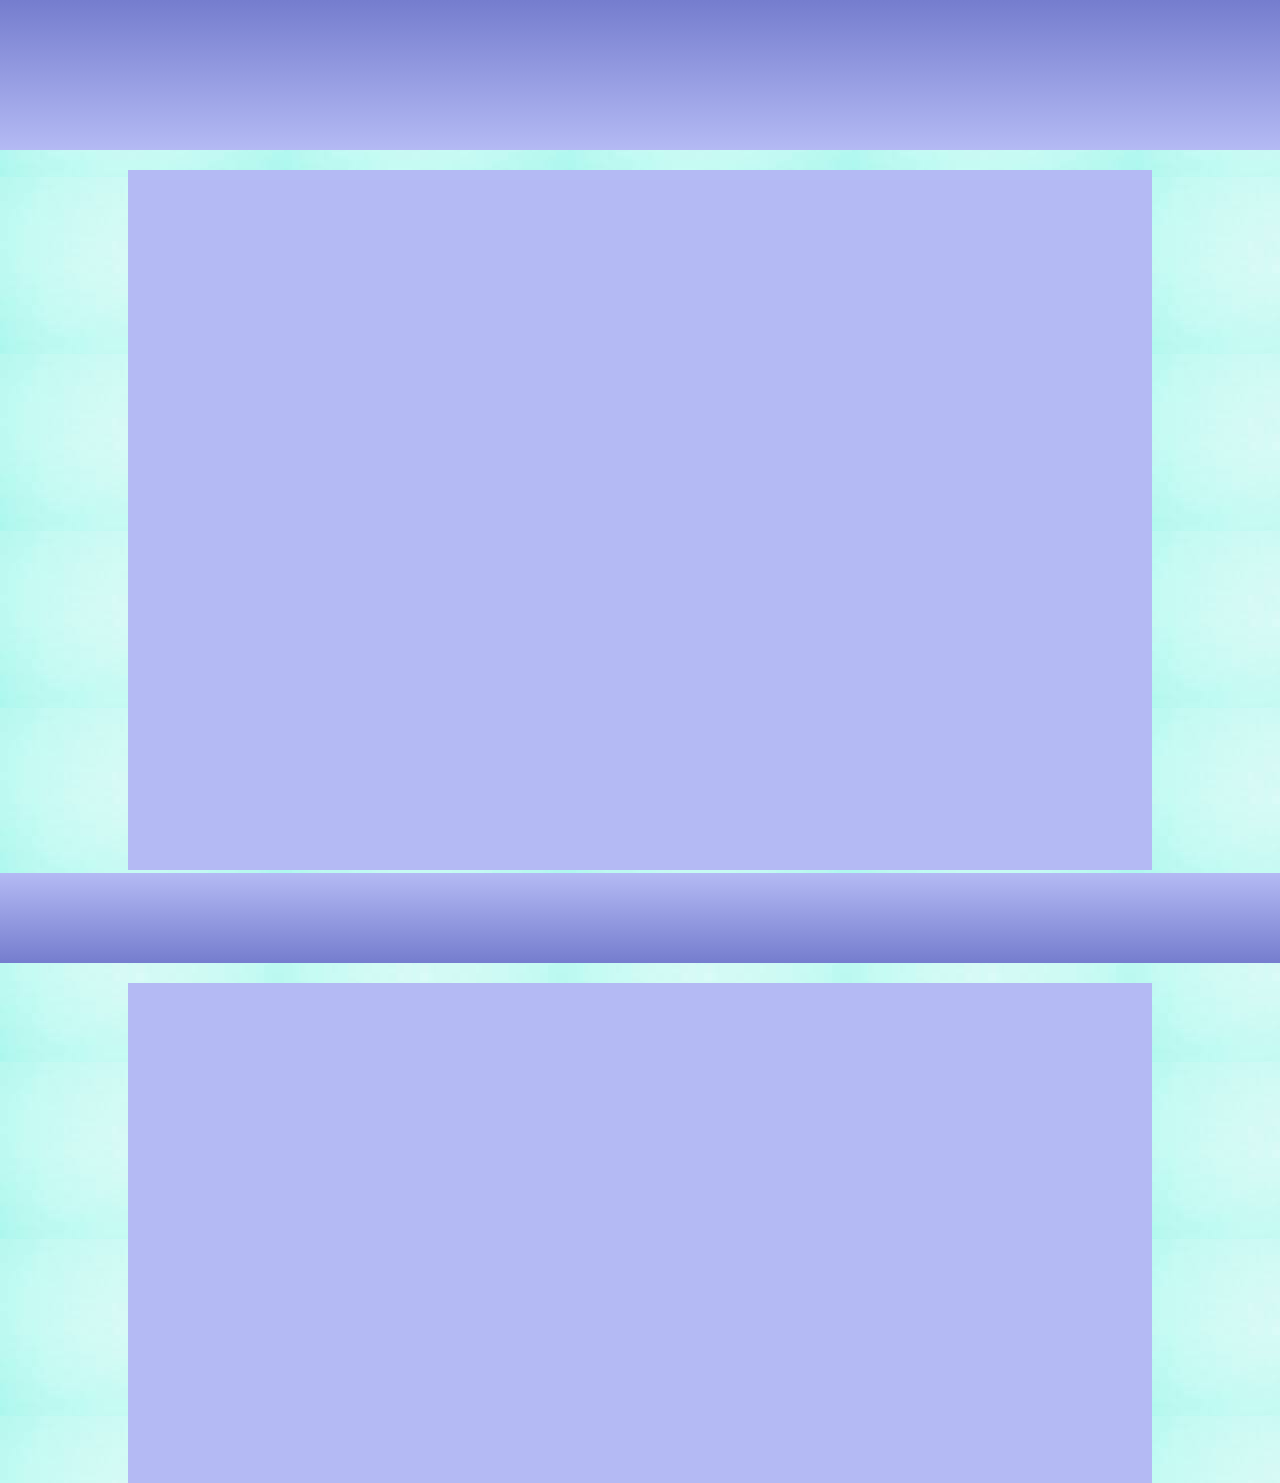
<file: html/ejemplo.html>
<!doctype html>

<html>
	<head>
		<title>
		Ejemplo
		</title>
		<link rel="stylesheet" href="../css/estilo.css">
	</head>
	<body>
		<div id="top">
		</div>
		<div id="principal">
		</div>
		<div id="pie">
		</div>
		<div id="pp">
		</div>
	</body>
		
	
	
	</html>
</file>
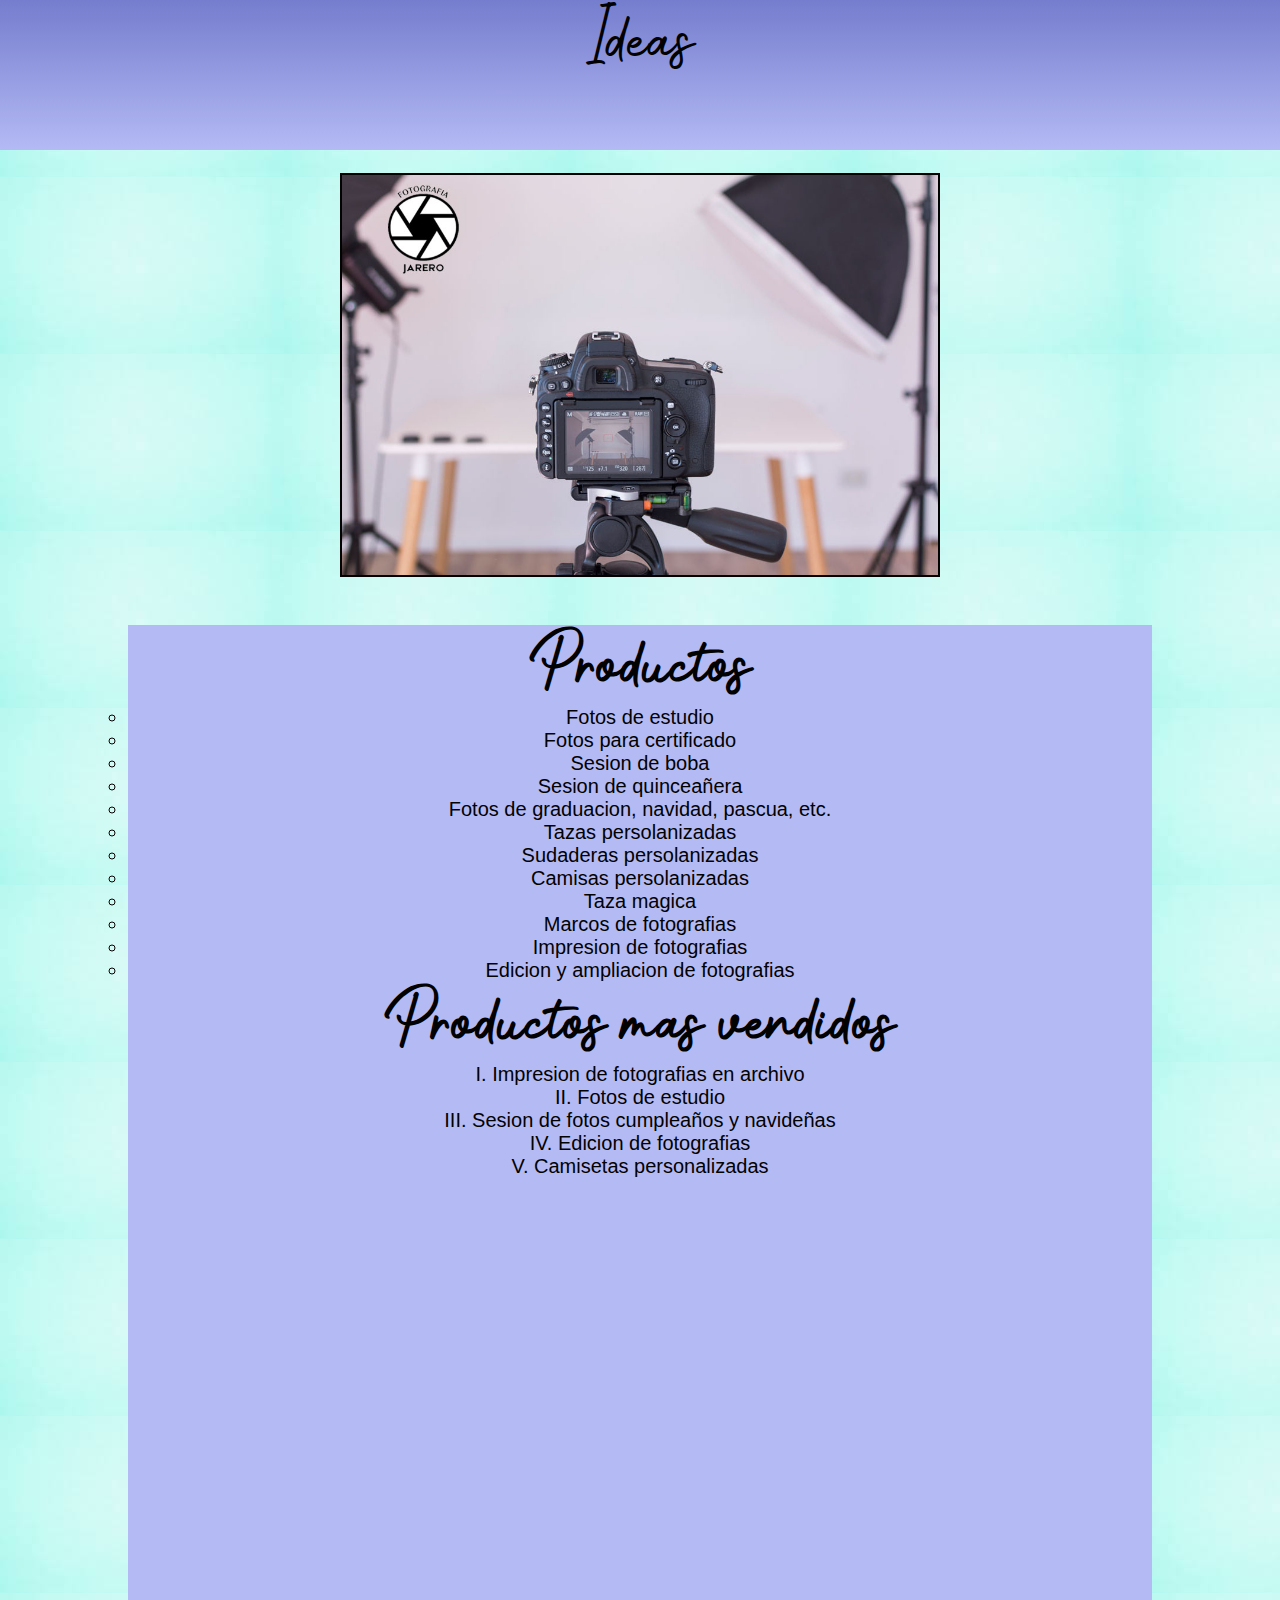
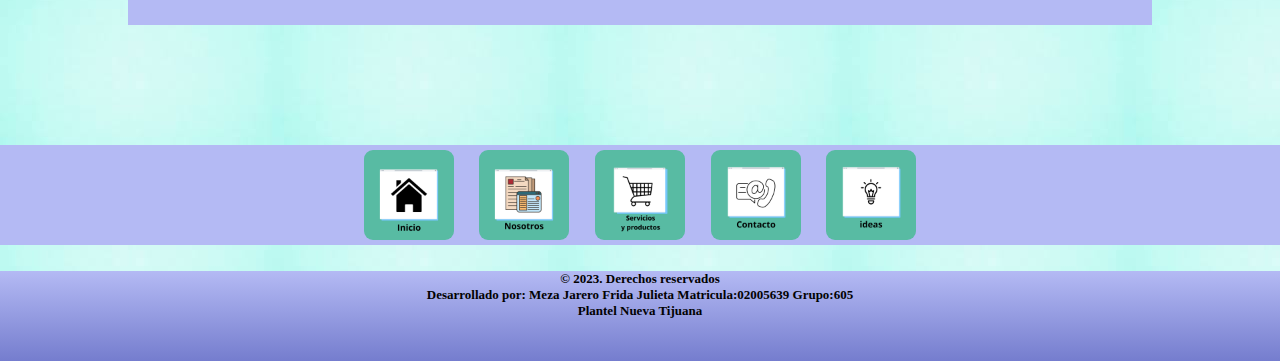
<file: html/listas.html>
<!DOCTYPE html>
<html>
	<head>
		<title>
			ideas-Fotografia Jarero 
		</title>
		<link rel="shortcut icon" href="../logo.png">
			<link rel="stylesheet" href="../css/estilo.css">
	</head>
	<body >
	
		<div id="top">
			<p class="titulo">
				Ideas
			</p>
		</div>
				<br>
			  <center>
					<img src="../imagenes/estudio.jpg"
				class="otrasimg">
				<br><br>
				<div id="pep">
			<p class="titulo">
				<b>Productos</b><br>
			</p>
				<ul>
					<li>Fotos de estudio</li>
					<LI> Fotos para certificado </li>
					<li>Sesion de boba</li>
					<li>Sesion de quinceañera</li>
					<li>Fotos de graduacion, navidad, pascua, etc. </li>
					<li>Tazas persolanizadas </li>
					<li>Sudaderas persolanizadas </li>
					<li> Camisas persolanizadas </li>
					<li> Taza magica</li>
					<li>Marcos de fotografias</li>
					<li> Impresion de fotografias</li>
					<li> Edicion y ampliacion de fotografias</li>					
				
				</ul>
			<p class="titulo">	
				<b>Productos mas vendidos</b><br>
			</P>	
				<ol >
				
					<li>Impresion de fotografias en archivo</li>
					<li>Fotos de estudio</li>
					<li>Sesion de fotos cumpleaños y navideñas</li>
					<li>Edicion de fotografias</li>
					<li> Camisetas personalizadas</li>
					</ol>
				</div>
				
				<div id="botones">
				<center>
<div class="menu">				
			<A HREF="../index.html">
				<img src="../imagenes/inicio.png"
				class="hipervinculos">
			</A></div>
			<div class="menu">
			<A href="nosotros.html">
				<img src="../imagenes/nosotros.png"
				class="hipervinculos">
				</A></div>
				<div class="menu">
			<a href="productos.html">
				<img src="../imagenes/productos.png"
				class="hipervinculos">
			</a></div>
			<div class="menu">
			<A href="contacto.html">
				<img src="../imagenes/contacto.png"
				class="hipervinculos">
			</A></div>
			<div class="menu">
			<A href="listas.html">
				<img src="../imagenes/ideas.png"
				class="hipervinculos">
			</A></div>
			</div>
				<br><div id="pie">
				<p class="pie">
				&copy; 2023. Derechos reservados <br>
				Desarrollado por: Meza Jarero Frida Julieta Matricula:02005639 Grupo:605<br>
				Plantel Nueva Tijuana
				</p>
				<br></div>
			
		</center>
	</body>
</html>
</file>
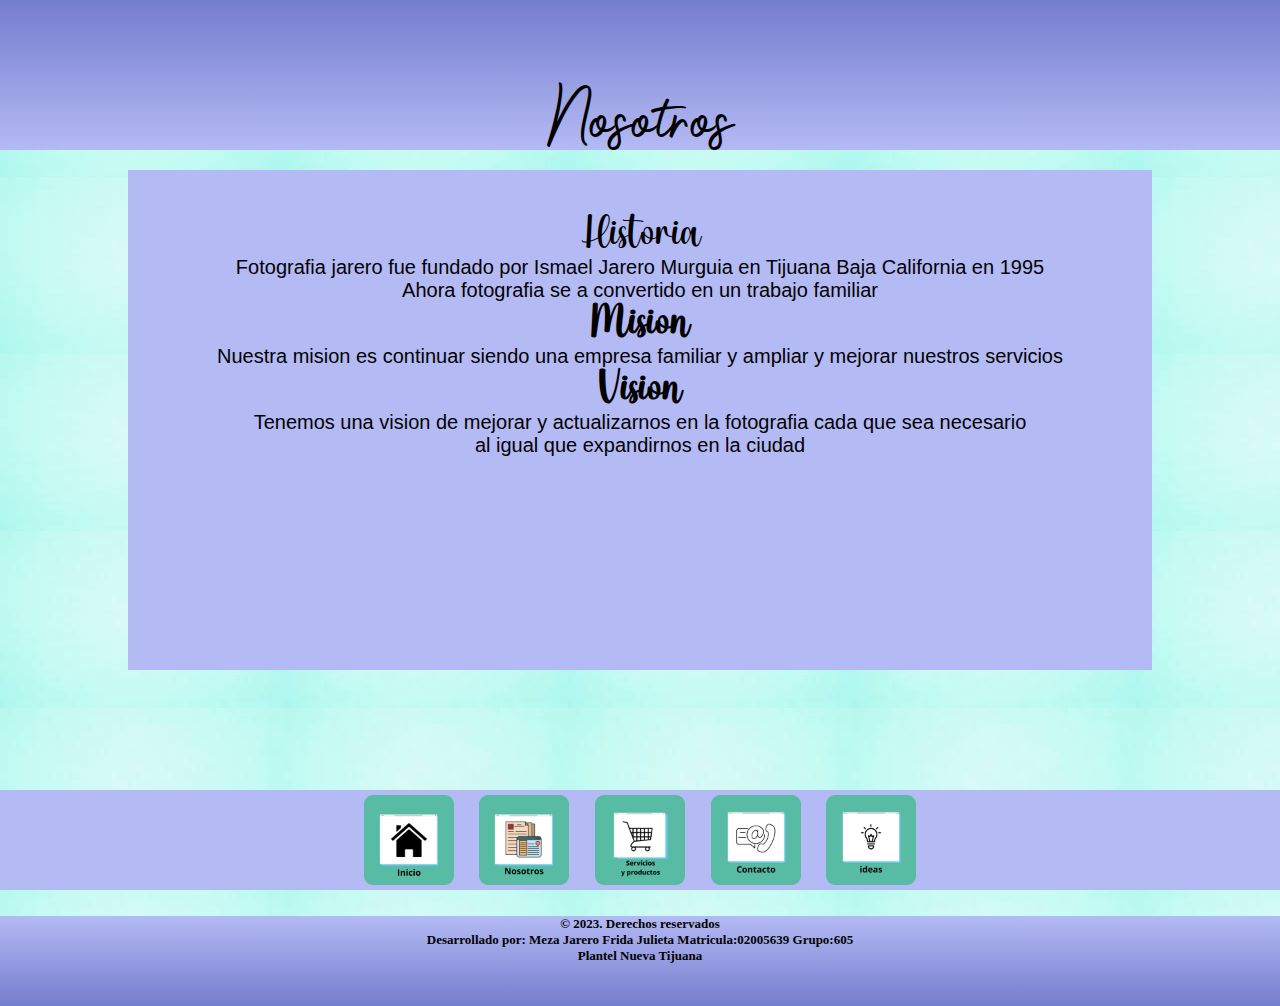
<file: html/nosotros.html>
<!DOCTYPE html>
<html>
	<head>
		<title>
			Nosotros-Fotografia Jarero 
		</title>
		<link rel="shortcut icon" href="../logo.png">
			<link rel="stylesheet" href="../css/estilo.css">
	</head>
	<body >
		<div id="top">
			<p class="titulo">
				<br>Nosotros</br>
			</p>
		</div>
		<div id="pp">
			<p class="subtitulo">
				<br> Historia</b><br>
			</p>
				<p align="justify">
				<center>Fotografia jarero fue fundado por Ismael Jarero Murguia en Tijuana Baja California en 1995<br> Ahora fotografia se a convertido en un trabajo familiar 
			
			<P>
			<center>
			<p class="subtitulo">
				<b> Mision </b><br>
			</p>
				<p >
				<center>Nuestra mision es continuar siendo una empresa familiar y ampliar y mejorar nuestros servicios
			
			<br>
			<center>
			<p class="subtitulo">
				<b>Vision</b><br>
				</p>
			</center>
				
					<p
					>
					<center>Tenemos una vision de mejorar y actualizarnos en la fotografia cada que sea necesario <br> al igual que expandirnos en la ciudad
					<p>
				</div>
			<div id="botones">
				<center>	
				<div class="menu">
			<A HREF="../index.html">
				<img src="../imagenes/inicio.png"
				class="hipervinculos">
			</A></div>
			<div class="menu">
			<A href="nosotros.html">
				<img src="../imagenes/nosotros.png"
				class="hipervinculos">
				</A></div>
				<div class="menu">
			<a href="productos.html">
				<img src="../imagenes/productos.png"
				class="hipervinculos">
			</a></div>
			<div class="menu">
			<A href="contacto.html">
				<img src="../imagenes/contacto.png"
				class="hipervinculos">
			</A></div>
			<div class="menu">
			<A href="listas.html">
				<img src="../imagenes/ideas.png"
				class="hipervinculos">
			</A></div>
			</div>
				<br><div id="pie">
				<p class="pie">
				&copy; 2023. Derechos reservados <br>
				Desarrollado por: Meza Jarero Frida Julieta Matricula:02005639 Grupo:605<br>
				Plantel Nueva Tijuana
				</p>
				<br></div>
				</center>
			
		</center>
	</body>
</html>
</file>
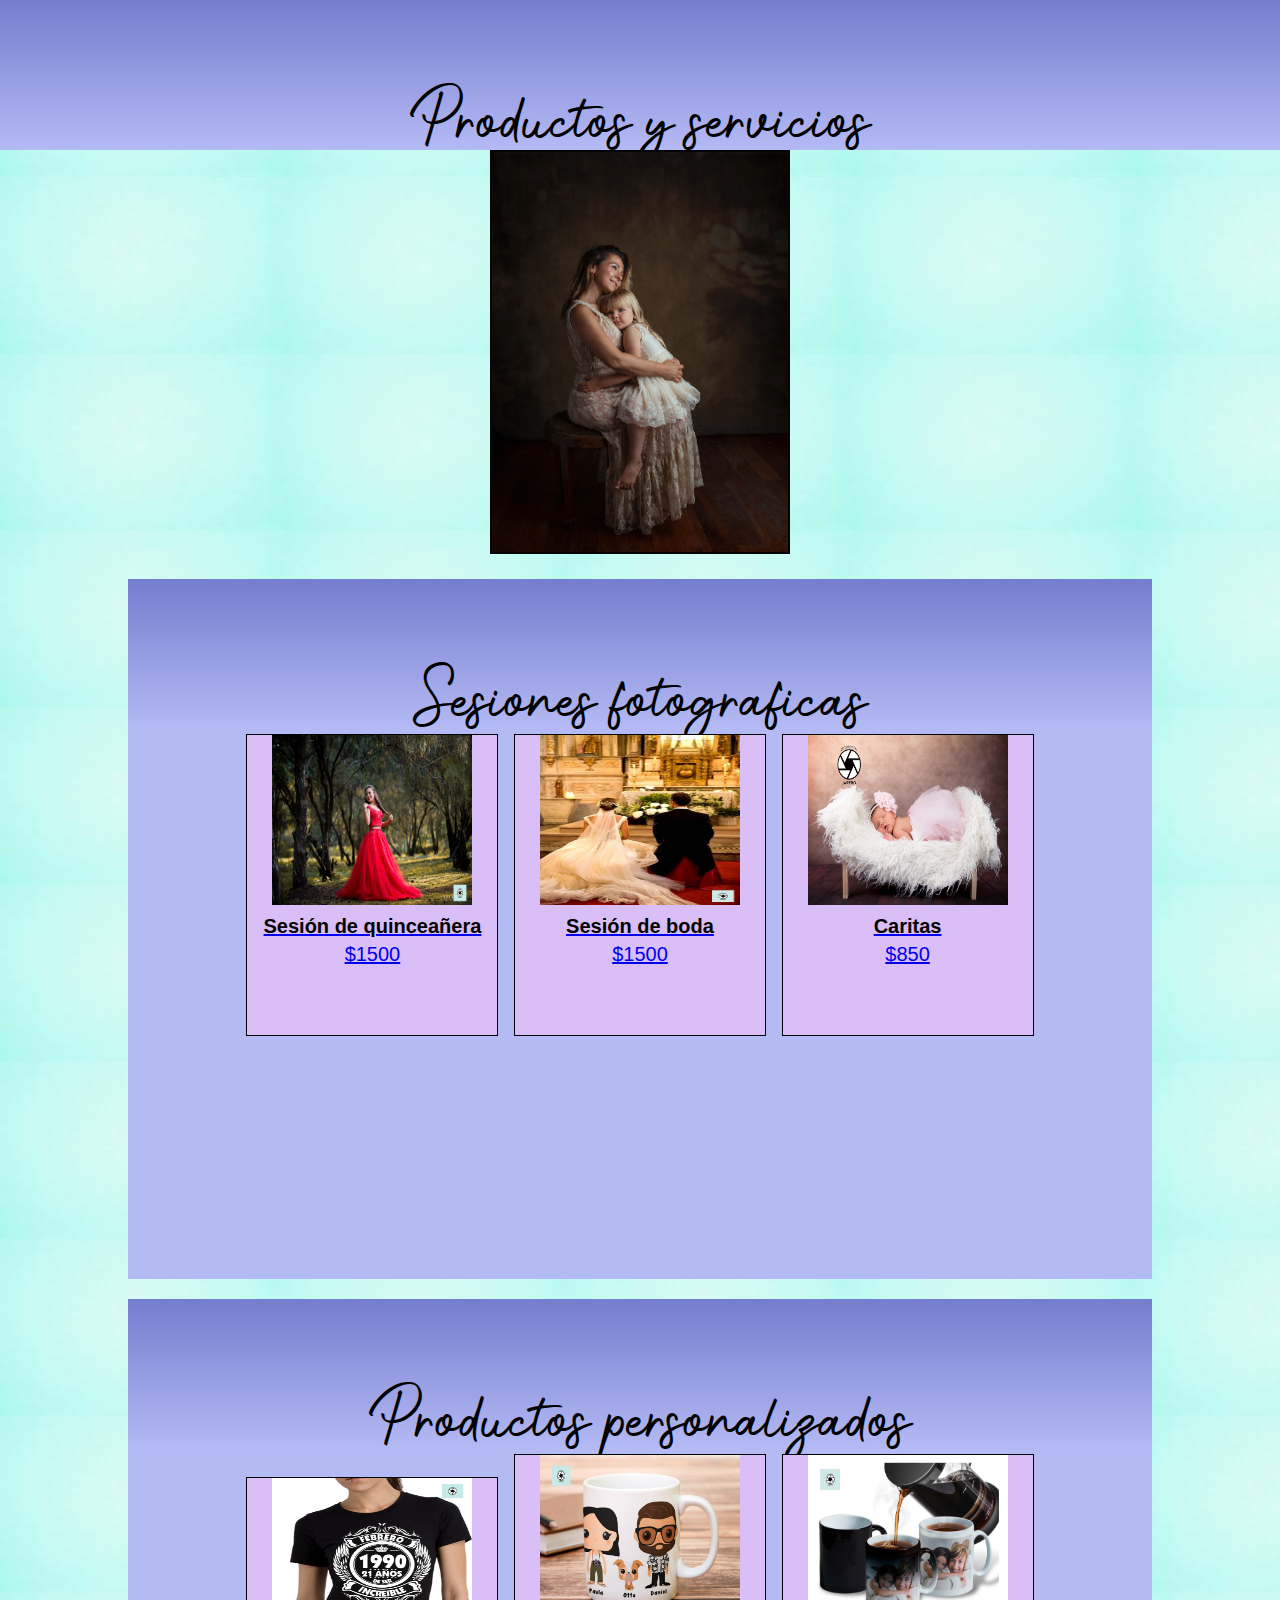
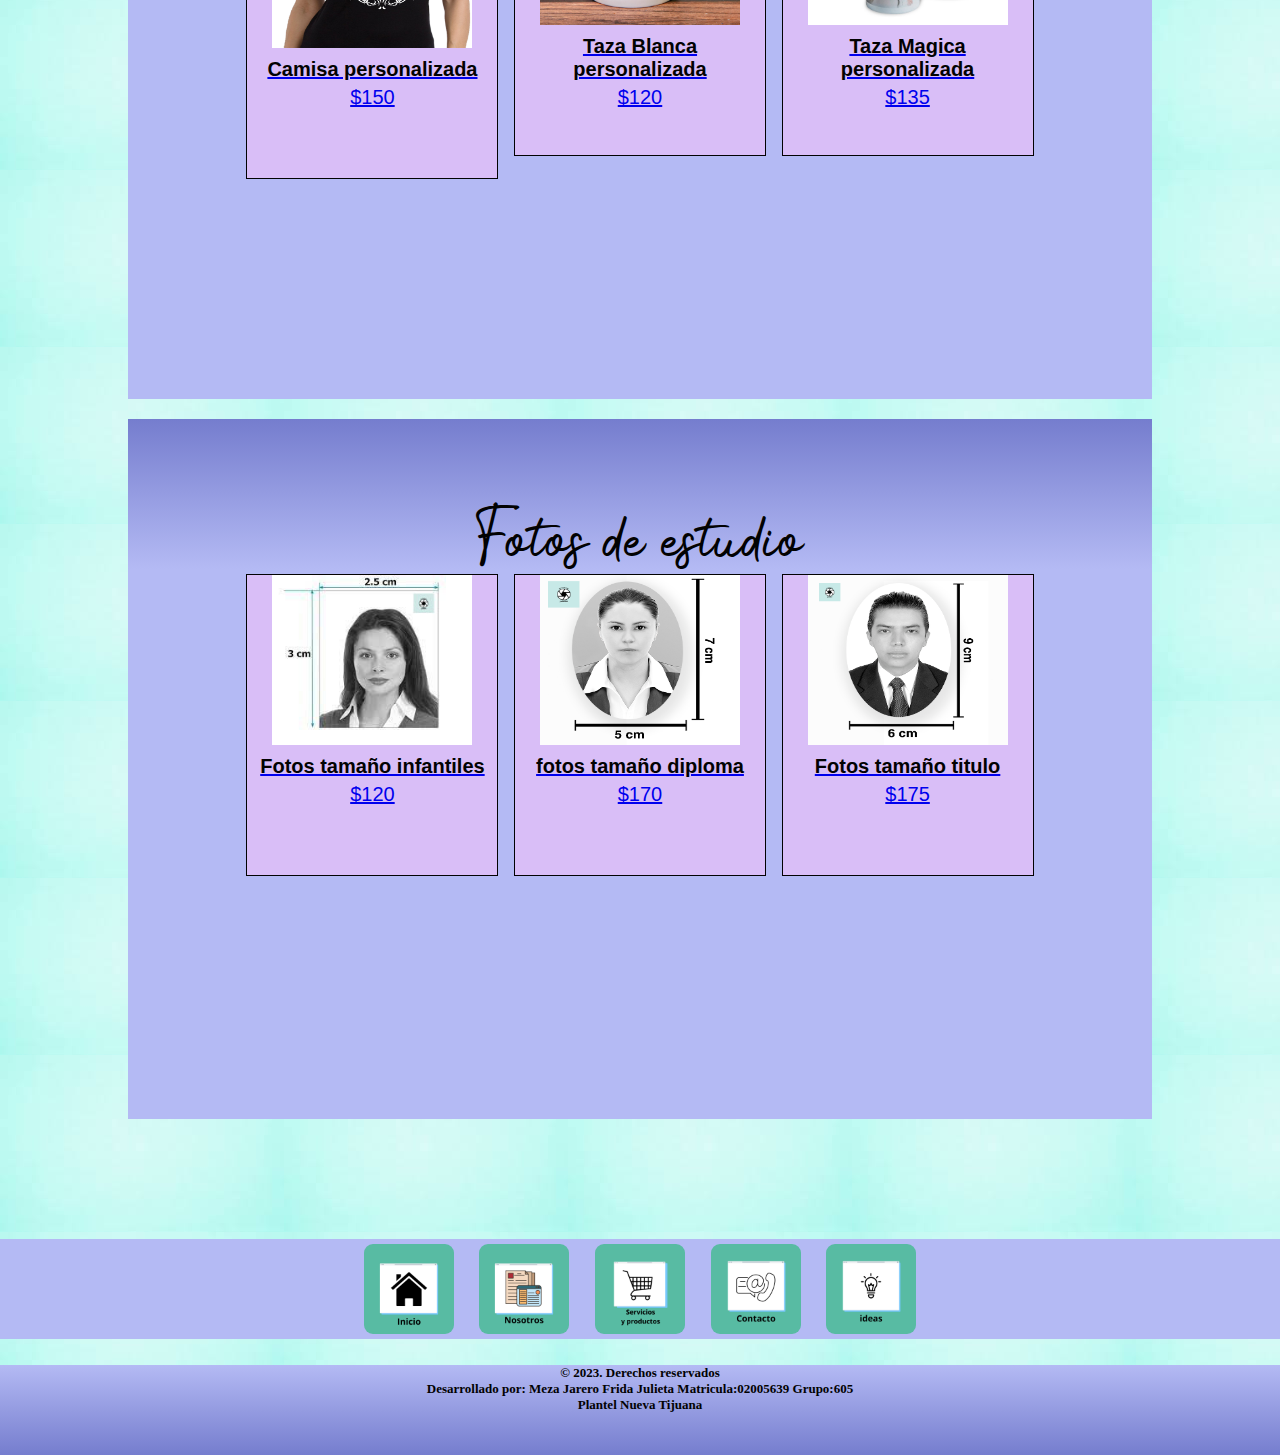
<file: html/productos.html>
<!DOCTYPE html>
<html>
	<head>
		<title>
			Productos-Fotografia Jarero 
		</title>
		<link rel="shortcut icon" href="../logo.png">
			<link rel="stylesheet" href="../css/estilo.css">
	</head>
	<body >
	
		<div id="top">
			<p class="titulo">
				<br>Productos y servicios
				</p>
		</div>
		<center>
		<img src="../imagenes/foto.png"
				class="otrasimg">
		<div id="principal">
		<div id="top">
			<p class="titulo">
				<br>Sesiones fotograficas</br>
			</p>
				</div>
		
		<div class="caja">
		<A href="producto 2.html">
			<img src="../imagenes/quin.jpg"
					class="itablas"></td>
					<div class="cajatexto">
						Sesión de quinceañera
					</div>
					<div class="texo-adicional">
					$1500
					</div></a>
		</div>
		
		<div class="caja">
		<A href="producto 1.html">
			<img src="../imagenes/boda.jpg"
					class="itablas">
					<div class="cajatexto">
						Sesión de boda
					</div>
					<div class="texo-adicional">
					$1500
					</div></a>
		</div>			
		<div class="caja">
		<A href="producto 3.html">
			<img src="../imagenes/bebe2.jpg"
					class="itablas">
					<div class="cajatexto">
						Caritas
					</div>
					<div class="texo-adicional">
					$850
					</div></a>
		</div>
	</div>
			
			<center>
			<div id="principal">
				<div id="top">
			<p class="titulo">
				<br>Productos personalizados</br>
			</p>
				</div>

			<div class="caja">
		<center>
		<A href="producto 6.html">
			<img src="../imagenes/camisa.jpg"
					class="itablas">
					<div class="cajatexto">
						Camisa personalizada
					</div>
					<div class="texo-adicional">
					$150
					</div></a>
				</div>
			<div class="caja">
		<center>
		<A href="producto 4.html">
			<img src="../imagenes/taza.jpg"
					class="itablas">
					<div class="cajatexto">
						Taza Blanca personalizada
					</div>
					<div class="texo-adicional">
					$120
					</div></a>
			</div>
			<div class="caja">
		<center><A href="producto 5.html">
			<img src="../imagenes/tazam.jpg"
					class="itablas">
					<div class="cajatexto">
						Taza Magica personalizada
					</div>
					<div class="texo-adicional">
					$135
					</div></a>
			</div>
		</div>
	</div>
	
	<center>
			<div id="principal">
				<div id="top">
			<p class="titulo">
				<br>Fotos de estudio</br>
			</p>
				</div>

			<div class="caja">
		<center><A href="producto 7.html">
			<img src="../imagenes/inf.jpg"
					class="itablas">
					<div class="cajatexto">
						Fotos tamaño infantiles
					</div>
					<div class="texo-adicional">
					$120
					</div></a>
				</div>
			<div class="caja">
		<center><A href="producto 8.html">
			<img src="../imagenes/dip.png"
					class="itablas">
					<div class="cajatexto">
						fotos tamaño diploma
					</div>
					<div class="texo-adicional">
					$170
					</div></a>
			</div>
			<div class="caja">
		<center><A href="producto 9.html">
			<img src="../imagenes/tit.png"
					class="itablas">
					<div class="cajatexto">
						Fotos tamaño titulo
					</div>
					<div class="texo-adicional">
					$175
					</div></a>
			</div>
		</div>

			
			<div id="botones">
				<center>	
				<div class="menu">
			<A HREF="../index.html">
				<img src="../imagenes/inicio.png"
				class="hipervinculos">
			</A></div>
			<div class="menu">
			<A href ="../html/nosotros.html">
				<img src="../imagenes/nosotros.png"
				class="hipervinculos">
				</A></div>
			<div class="menu">
				<img src="../imagenes/productos.png"
				class="hipervinculos"></div>
			<div class="menu">
			<A href="contacto.html">
				<img src="../imagenes/contacto.png"
				class="hipervinculos">
			</A></div>
			<div class="menu">
			<A href="listas.html">
				<img src="../imagenes/ideas.png"
				class="hipervinculos">
			</A></div>
			</div>
			
				<br><div id="pie">
				<p class="pie">
				&copy; 2023. Derechos reservados <br>
				Desarrollado por: Meza Jarero Frida Julieta Matricula:02005639 Grupo:605<br>
				Plantel Nueva Tijuana
				</p>
				</div>
				</center>
			
		</center>
	</body>
</html>
</file>
<file: css/estilo.css>
Body{
		background-image:url("../imagenes/fondo1.jpg");
		font-family: "arial", "courier new";
		color:#020202;
		font-size:20px;
	}
	P{
		text-align:justify;
		color:#020202;
		font-size: 10px;
	}
	table,tr,td{
		border: 3px solid;
		border-color:#A28FCF ;
		background-color: #D5C6FA ;
	}
	th{
		background-color:#D5C6FA;
		border:2px solid;
		border-color:#D5C6FA
	}
	.pie{
		font-family:"Love You";
		font-size:13px;
		color:#020202;
		text-align:center;
		font-weight: bold;
	}
	.titulo{
		font-family: "foto";
		font-size:38px;
		color:#020202;
		text-align:center;
	}
	.subtitulo{
		font-family: "han";
		font-size:35px;
		color:#020202;
		text-align:center;
		
	}
	.dep{
		font-family: "spring";
		font-size:25px;
		color:#020202;
	text-align:center;}
	
	.tablas{
		font-family:"spring";
		font-size:23px;
		color:#020202;
		text-align:center;
	}
	ul{
		list-style-type:circle;
		list-style-image:inside;
	}
	ol{
		list-style-type:upper-roman;
		list-style-position:inside;
	}
	.marquee{
		height: 350px;
		width:400px;
	}
	.hipervinculos{
		height:90px;
		width:90px;
		border-radius:10%;
	}
	.itablas{
		height:170px;
		width:200px;
	}
	.otrasimg{
		height:400px;
		width:300;
		border: 2px solid #020202;
	}
	/*titulos*/
	@font-face{
		font-family:foto;
		src: url(../fuentes/foto.ttf);
		
	}
	/*pie*/
	@font-face{
		font-family:Love You;
		src: url(../fuentes/Love You.ttf);
		
	}
	/*subtitulos*/
	@font-face{
		font-family:han;
		src: url(../fuentes/han.ttf);
	}
	/*tablas*/
	@font-face{
		font-family:spring;
		src: url(../fuentes/spring.ttf);
	}
	*{
		margin:0px;
		padding:0px;
	}
	div#top{
		width:100%;
		height:150px;
		background-image:linear-gradient(#757DCE ,#B4BAF4   );
	}
	div#principal{
		margin:auto;
		margin-top:20px;
		width:80%;
		height:700px;
		background-color:#B4BAF4;
	}
	div#pp{
		margin:auto;
		margin-top:20px;
		width:80%;
		height:500px;
		background-color:#B4BAF4;
	}
	div#pep{
		margin:auto;
		margin-top:20px;
		width:80%;
		height:1000px;
		background-color:#B4BAF4;
	}

	div#pie{
		margin-top:3px;
		width:100%;
		height:90px;
		background-image:linear-gradient(#B4BAF4 ,#757DCE  );
	}
	div#botones{
		margin-top:120px;
		width:100%;
		height:100px;
		background-color:#B4BAF4 ;
	}
	div#descripcion{
		margin-top:20px;
		width:100%;
		background-color:#B4BAF4;
	}
	.caja {
		height:300px;
		width:250px;
		background:#D9BEF7;
		border:1px solid #020202;
		margin: 5px;
		color:black;
		text-align:center;
		display: inline-block;
	}
	.caja:hover{
		box-shadow:0 0 10px blue;
		transform:scale(1.3);
	}
	.cajatexto{
		padding-top:5px;
		padding-bottom:5px;
		font-size:20px;
		color:#020202;
		font-weight:bold;
	}
	.tetxo-adicional{
		padding-top:5px;
		font-size:15px;
	}
	.carrousel{
		width:800px;
		margin:auto;
		box-sizing:border-box;
	}
	.contecarrousel{
		width:100%;
		height:600px;
		box-sizing:border-box;
		overflow: hidden;
	}
	.itemcarrousel{
		position:relative;
		width:100%;
		height:100%;
		box-sizing: border-box;
	}
	.itemcarrouseltarjeta{
		width:100%;
		height:100%;
		box-sizing:border-box;
	}
	.itemCarrouselArrows{
    position: absolute;
    top: 0;
    bottom: 0;
    left: 0;
    right: 0;
    height: 100%;
    width: 100%;
    display: flex;
    align-items:center;
    justify-content:space-between;
    padding: 20px;
    box-sizing: border-box;
}
	.itemcarrouselarrows > i:hover {
    cursor: pointer;
}
	.conteCarrouselController{
    width: 100%;
    display: flex;
    justify-content: space-evenly;
}
.conteCarrouselController > a{
    text-decoration: none;
    font-size: 32px;
    color: grey;
}
	.itemCarrouselArrows > a > i{
    color: white;
}
.menu{
	height:100px;
	width:100px;
	background-image:radial-gradient;
	margin:5px;
	color:black;
	text-align: center;
	display:inline-block;
	
}
.menu:hover{
	box-shadow:0 0 10px blue;
	transform:scale(1.3);
}
</file>
